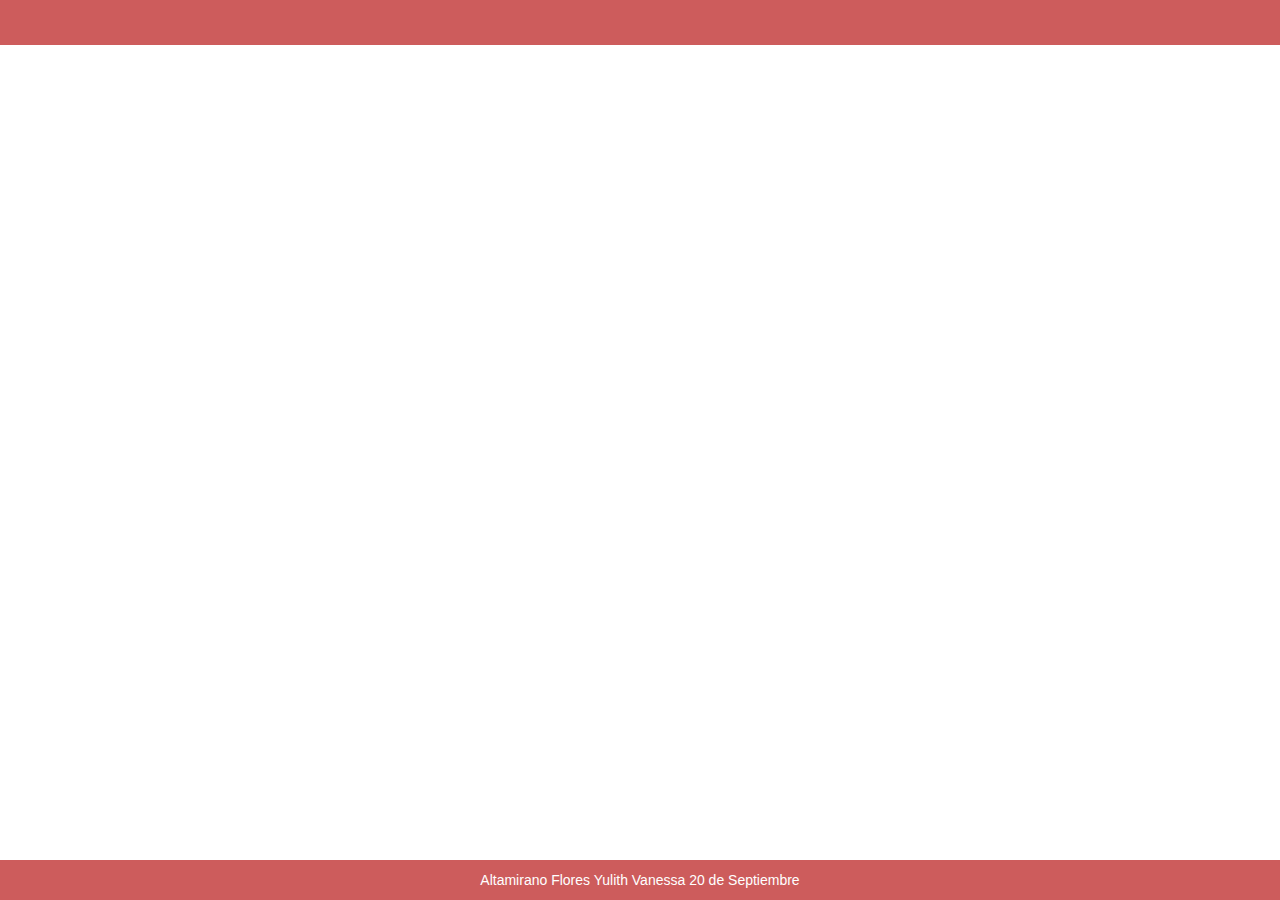
<file: inicio.html>
<!DOCTYPE html>
<html lang="en" dir="ltr">
    <head>
        <meta charset="utf-8">
        <title>Mis Hobbies</title>
        <link type="text/css" rel="stylesheet" href="css/mainn.css"/>
        <meta name="viewport" content="width=device-width, initial-scale=1">
        <link rel="stylesheet" href="https://maxcdn.bootstrapcdn.com/bootstrap/3.3.7/css/bootstrap.min.css">
        <link type="text/css" rel="stylesheet" href="css/bootstrap.min.css"/>
        <link rel="stylesheet" href="css/font-awesome.min.css">

    </head>
    <body>
        <nav>
            
        </nav>
        <footer>Altamirano Flores Yulith Vanessa 20 de Septiembre</footer>
        <div class="container">
            <br><br><br><br>
        </div>
    </body>
</html>
</file>
<file: css/mainn.css>
/* Reset */

html, body, span,h1, h2, h3, h4, h5, h6, p, pre, a,img, ins, kbd, q, s, samp, small, strike, strong, sub, sup, tt, var, b, u, i, center, dl, dt, dd, ol, ul, li, fieldset, form, label, legend, table, caption, tbody, tfoot, thead, tr, th, td, article, aside, canvas, details, embed, figure, figcaption, footer, header, hgroup, menu, nav, output, ruby, section, summary, time, mark, audio, video {
    margin: 0;
    padding: 0;
    border: 0;
    font-size: 100%;
    font: inherit;
    vertical-align: baseline;
    color: #fff;

}
div{
    color: #000;
}
article, aside, details, figcaption, figure, footer, header, hgroup, menu, nav, section {
    display: block;
    background-color: #FFA07A;
    text-align: center;
}
h3{
    color: #FFA07A;
}
body {
    line-height: 1;
}

ol, ul {
    list-style: none;
}

blockquote, q {
    quotes: none;
}

blockquote:before, blockquote:after, q:before, q:after {
    content: '';
    content: none;
}

table {
    border-collapse: collapse;
    border-spacing: 0;
}

body {
    -webkit-text-size-adjust: none;
}
/* Box Model */

*, *:before, *:after {
    -moz-box-sizing: border-box;
    -webkit-box-sizing: border-box;
    box-sizing: border-box;
}
@font-face {
    font-family: letra;
    src: url(Quicksand-Regular.ttf);
}

p, input, button, a, td, th {
    font-family: letra;
}

nav{
    width: 100%;
    background-color: #CD5C5C;
    position: fixed;
    z-index: 100;
    min-height: 5vh;
    text-align: center;
}

nav ul{
    overflow: hidden;
    margin: 0;
    padding: 0;
}

nav ul li {
    float: left;
    width: 12%;
}
nav ul li a, .dropbtn{

    color: #CD5C5C;
    display: block;
    text-align: center;
    text-decoration: none;
    padding: 10px;
    font-size: 20px;
}

nav ul li a:hover, .DropDown:hover .dropbtn{
    background-color: #FFA07A;
}

.DropDown-content{
    display: none;
    position: absolute;
    background-color: #CD5C5C;
    z-index: 1;
    width: 12%;
}

.DropDown-content a{
    color: black;
    padding: 12px 12px;
    text-decoration: none;
    display: block;
    font-size: 15px;
    text-align: left;
}

.DropDown:hover .DropDown-content{
    display: block;
}
main{
    padding-top: 7vh;
}

footer{
    width: 100%;
    padding: 10px;
    background-color: #CD5C5C;
    position: fixed;
    bottom: 0px;
    text-align: center;
}

table{
    border-collapse: collapse;
    width: 100%;
    min-width: 100%;
}

th, td{
    padding: 8px;
    text-align: center;
    border-bottom: 1px solid #ddd;
}
tr:hover{
    background-color: #EB2020;
}

.border-botton{
    border-bottom: 3px solid #FFF;

}
.cuadro{
    border-radius: 15px;
    padding: 3vh 2vw;
    text-align: center;
    box-shadow: 10px 10px 30px rgb(32,32,32);
    margin: 1vh 1vw;
}

.renglon{
    display: flex;
    justify-content: space-around;
}

.renglon-2{
    display: flex;
    justify-content:flex-end;
}

.btn{
    display: inline-block;
    font-size:18px;
    text-align: center;
    vertical-align: middle;
    border-radius: 8px;
    padding: 0.2em 0.5em;
}
.btn-blanco {
    color: #000000;
    border: 1px solid #F08080;
    background-color: #F08080;
}
.btn-blanco:hover {
    color: #F08080;
    background-color: rgb(46,46,46);
    border: 1px solid rgb(46,46,46);
}
.btn-verde{
    border: 1px solid rgb(0,153,0);
    background-color: white;
}

.btn-verde:hover{
    background-color: rgb(0,153,0);
    color: white;
}

.btn-azul{
    border: 1px solid rgb(0,102,204);
    background-color: white;
}

.btn-azul:hover{
    background-color: rgb(0,102,204);
    color: white;
}

.btn-rojo{
    border: 1px solid rgb(204,0,0);
    background-color: white;
}

.btn-rojo:hover{
    background-color: rgb(204,0,0);
    color: white;
}

.btn-amarillo{
    border: 1px solid rgb(241,196,15);
    background-color: white;
}

.btn-amarillo:hover{
    background-color: rgb(241,196,15);
    color: white;
}


.tb-dato{
    border: 1px solid black;
    border-radius: 8px;
    font-size: 20px;
    background-color: white;
    padding: 0.2em 0.5em;
}

.lbl{
    font-size: 20px;
}
.lbl-40{
    font-size: 40px;
}

.left {
    text-align: left;
}

.lbl-bold{
    font-weight: bold;
    font-size: 18px;
}
.center{
    text-align: center;
}

.colorMenu{
    background-color: rgba(32,32,32,0.5);
}
.time{
    font-size:14px;
}
.mg{
    margin-left: 5px;
    margin-right: 5px;
}
</file>
